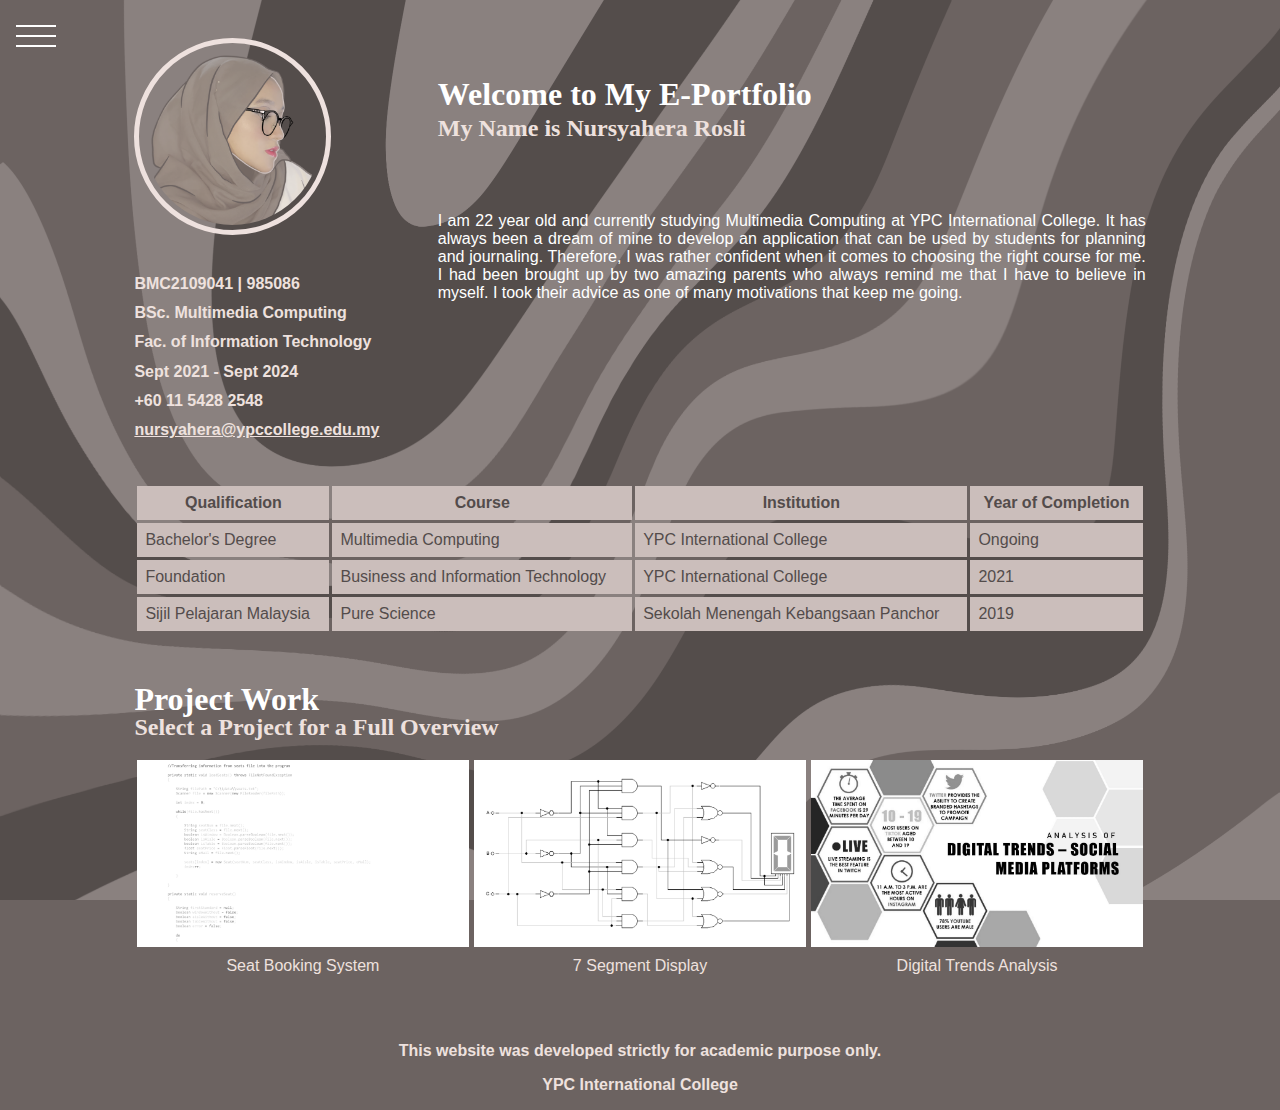
<file: index.html>
<html>
	
	<head>
		
		<script async src="https://www.googletagmanager.com/gtag/js?id=G-6B03684G4H"></script>
    		<script>
		      window.dataLayer = window.dataLayer || [];
		      function gtag(){dataLayer.push(arguments);}
		      gtag('js', new Date());
		
		      gtag('config', 'G-6B03684G4H');
    		</script>

		<meta name="keywords" content="portfolio, professional, skills, achievements, creative, projects, branding, resume, education, artistic, deisgn">
		
		<title>About Me</title>
		
		<link rel = "stylesheet" href = "style.css">
		
		<script src = "https://ajax.googleapis.com/ajax/libs/jquery/3.6.0/jquery.min.js"></script>
		
	</head>
	
	<body>
		
		<div class = "menuPosition">
			
			<!-- Navigation menu symbol -->
			
			<input type = "checkbox" class = "buttonToggle">
			
			<div class = "buttonDesign">
				
				<div>
				</div>
				
			</div>
			
			<div class = "menu">
				
				<div>
					
					<div>
						
						<ul>
							
							<!-- Showing all pages in navigation menu -->
							
							<li><a href = "index.html">About Me</a></li>
							<li id = "projectPage"><a href = "projectWork.html">Project Work</a></li>
							<li><a href = "reachUs.html">Reach Us</a></li>
							
						</ul>
						
					</div>
					
				</div>
				
			</div>
			
		</div>
		
		<div class = "main">
			
			<div class = "content">
				
				<div class = "information">
					
					<img class = "profile" src = "media/profile.png">
					
					<!-- Display student information under the profile picture -->
					
					<div class = "details">
						
						<p>BMC2109041  |  985086</p>
						<p>BSc. Multimedia Computing</p>
						<p>Fac. of Information Technology</p>
						<p>Sept 2021 - Sept 2024</p>
						<p>+60 11 5428 2548</p>
						<p><a class = "redirect" href = "mailto:nursyahera@ypccollege.edu.my">nursyahera@ypccollege.edu.my</a></p>
						
					</div>
					
				</div>
				
				<div class = "gap">
				</div>
				
				<div class = "introduction">
					
					<div class = "pageHeader">
						
						<h1>Welcome to My E-Portfolio</h1>
						<h2>My Name is Nursyahera Rosli</h2>
						
					</div>
					
					<!-- Introduction and reasons why I chose this course -->
					
					<p class = "paragraph">
					I am 22 year old and currently studying Multimedia Computing at YPC International College. 
					It has always been a dream of mine to develop an application that can be used by students for 
					planning and journaling. Therefore, I was rather confident when it comes to choosing the right 
					course for me. I had been brought up by two amazing parents who always remind me that I have to 
					believe in myself. I took their advice as one of many motivations that keep me going.
					</p>
					
				</div>
				
			</div>
			
			<!-- Qualification table -->
			
			<table>
				
				<tr>
					
					<th>Qualification</th>
					<th>Course</th>
					<th>Institution</th>
					<th>Year of Completion</th>
					
				</tr>
				
				<tr>
					
					<td>Bachelor's Degree</td>
					<td>Multimedia Computing</td>
					<td>YPC International College</td>
					<td>Ongoing</td>
					
				</tr>
				
				<tr>
					
					<td>Foundation</td>
					<td>Business and Information Technology</td>
					<td>YPC International College</td>
					<td>2021</td>
					
				</tr>
				
				<tr>
					
					<td>Sijil Pelajaran Malaysia</td>
					<td>Pure Science</td>
					<td>Sekolah Menengah Kebangsaan Panchor</td>
					<td>2019</td>
					
				</tr>
				
			</table>
			
			<div class = "sectionHeader">
					
				<h1>Project Work</h1>
				<h2>Select a Project for a Full Overview</h2>
					
			</div>
			
			<!-- Project work section for the user to choose -->
			
			<section class = "row">
				
				<div id = "projectWork3" class="column">
					
					<a href = "projectWork.html">
						
						<img src = "media/projectWork3.png">
						<p class = "caption">Seat Booking System</p>
						
					</a>
					
				</div>
				
				<div id = "projectWork2" class="column">
					
					<a href = "projectWork.html">
						
						<img src = "media/projectWork2.png">
						<p class = "caption">7 Segment Display</p>
						
					</a>
					
				</div>
				
				<div id = "projectWork1" class="column">
					
					<a href = "projectWork.html">
						
						<img src = "media/projectWork1.png">
						<p class = "caption">Digital Trends Analysis</p>
						
					</a>
					
				</div>
				
			</section>
			
		</div>
		
		<footer>
			
			<p>This website was developed strictly for academic purpose only.</p>
			<p><a class = "redirect" href = "https://www.ypccollege.edu.my/" target = "blank">YPC International College</a></p>
			
		</footer>
		
		<script>
			
			<!-- Set user's choice from navigation menu -->
			
			$("#projectPage").click(function() {
				
				sessionStorage.setItem("index", "projectWork");
				
			});
			
			<!-- Set user's choice based on project work section and redirect to second page -->
			
			$("#projectWork3").click(function() {
				
				sessionStorage.setItem("index", "content3");
				
			});
			
			$("#projectWork2").click(function() {
				
				sessionStorage.setItem("index", "content2");
				
			});
			
			$("#projectWork1").click(function() {
				
				sessionStorage.setItem("index", "content1");
				
			});
			
		</script>
		
	</body>
	
</html>
</file>
<file: style.css>
/* Whole page design */

body {
	
	background-image: url('media/background.png');
	background-color: #6C6361;
	background-size: 100% 100%;
	background-attachment: fixed;
	font-family: Verdana, Helvetica, Arial;
	color: white;
	margin-top: 3%;
	
}

/* Putting the hamburger button on top left of the page. */

.menuPosition {
	
	position: fixed;
	top: 0;
	left: 0;
	z-index: 1;
  
}

/* Hamburger button appearance and design [Source: https://www.youtube.com/watch?v=DZg6UfS5zYg&t=15s] */

.menuPosition .buttonToggle {
	
	position: absolute;
	top: 0;
	left: 0;
	z-index: 2;
	cursor: pointer;
	width: 50px;
	height: 50px;
	opacity: 0;
	
}

.menuPosition .buttonDesign {
	
	position: absolute;
	top: 0;
	left: 0;
	z-index: 1;
	width: 40px;
	height: 40px;
	padding: 1rem;
	display: flex;
	align-items: center;
	justify-content: center;
	
}

.menuPosition .buttonDesign > div {
		
	position: relative;
	flex: none;
	width: 100%;
	height: 2px;
	background: #FFFFFF;
	display: flex;
	align-items: center;
	justify-content: center;
	transition: all 0.4s ease;
	
}

.menuPosition .buttonDesign > div::before,
.menuPosition .buttonDesign > div::after {
	
	content: '';
	position: absolute;
	z-index: 1;
	top: -10px;
	width: 100%;
	height: 2px;
	background: inherit;
	
}

.menuPosition .buttonDesign > div::after {
	
	top: 10px;
	
}

.menuPosition .buttonToggle:checked + .buttonDesign > div {
	
	transform: rotate(135deg);
	
}

.menuPosition .buttonToggle:checked + .buttonDesign > div:before,
.menuPosition .buttonToggle:checked + .buttonDesign > div:after {
	
	top: 0;
	transform: rotate(90deg);
	
}

.menuPosition .buttonToggle:checked:hover + .buttonDesign > div {
	
	transform: rotate(225deg);
	
}

.menuPosition .buttonToggle:checked ~ .menu {
	
	visibility: visible;
	
}

.menuPosition .buttonToggle:checked ~ .menu > div {
	
	transform: scale(1);
	transition-duration: 0.75s;
	
}

.menuPosition .buttonToggle:checked ~ .menu > div > div {
	
	opacity: 1;
	transition:  opacity 0.4s ease 0.4s;
	
}

.menuPosition .menu {
	
	position: fixed;
	top: 0;
	left: 0;
	width: 100%;
	height: 100%;
	visibility: hidden;
	overflow: hidden;
	display: flex;
	align-items: center;
	justify-content: center;
	
}

.menuPosition .menu > div {
	
	background: #534C4B;
	opacity: 0.9;
	border-radius: 50%;
	width: 200vw;
	height: 200vw;
	display: flex;
	flex: none;
	align-items: center;
	justify-content: center;
	transform: scale(0);
	transition: all 0.4s ease;
	
}

.menuPosition .menu > div > div {
	
	text-align: center;
	max-width: 90vw;
	max-height: 100vh;
	opacity: 0;
	transition: opacity 0.4s ease;
	
}

/* Menu content style */

.menuPosition .menu > div > div > ul > li {
	
	list-style: none;
	color: #FFFFFF;
	font-size: 16pt;
	padding: 1rem;
	
}

.menuPosition .menu > div > div > ul > li > a {
	
	color: inherit;
	text-decoration: none;
	transition: color 0.4s ease;
	
}

.menuPosition .menu > div > div > ul > li > a:hover {
	
	color: #EEE1DE;
	font-size: 18pt;
	
}

/* Margin for main content */

.main {
	
	position: relative;
	min-height: 100%;
	margin-left: 10%;
	margin-right: 10%;
	padding-bottom: 2.5rem;
	
}

.content {
	
	display: flex;
	
}

.information {
	
	flex: 25%;
	
}

/* Profile picture appearance */

.profile {
	
	width: 70%;
	border: 5px solid #EEE1DE;
	border-radius: 50%;
	padding: 5px;
	
}

.details {
	
	color: #EEE1DE;
	font-weight: bold;
	line-height: 10pt;
	padding-top: 10%;
	
}

.details > p > a {
	
	color: inherit;
	
}

.redirect:hover {
	
	color: white;
	
}

.gap {
	
	flex: 5%
	
}

.introduction {
	
	flex: 70%;
	
}

.pageHeader {
	
	font-family: Garamond, Georgia, Times New Roman;
	line-height: 20pt;
	padding-top: 3%;
	
}

.pageHeader > h1 {
	
	font-weight: bold;
	
}

.pageHeader > h2 {
	
	color: #EEE1DE;
	margin-top: -2%;
	
}

.paragraph {
	
	text-align: justify;
	margin-top: 10%;
	
}

/* Table design and appearance */

table {
	
	width: 100%;
	border-spacing: 3px;
	padding-top: 3%;
	margin-left: auto;
	margin-right: auto;
	
}

tr {
	
	background-color: #CBBEBB;
	
}

th, td {
	
	color: #534C4B;
	padding: 8px;
	
}

.sectionHeader {
	
	font-family: Garamond, Georgia, Times New Roman;
	line-height: 20pt;
	padding-top: 3%;
	margin-bottom: -4%;
	
}

.sectionHeader > h1 {
	
	font-weight: bold;
	
}

.sectionHeader > h2 {
	
	color: #EEE1DE;
	margin-top: -2%;
	
}

/* Project work section with image and caption */

.row {
	
	display: flex;
	align-content: center;
	padding-top: 4%;
	
}

.column {
	
	flex: 30%;
	
}

.column > a {
	
	text-decoration: none;
	
}

a > img {
	
	display: block;
	width: 98.6%;
	margin: 0 auto;
	filter: grayscale(100);
	
}

a > img:hover {
	
	filter: none;
	width: 100%;
	
}

.caption {
	
	color: #EEE1DE;
	text-align: center;
	line-height: 5pt;
	
}

#projectMenu {
	
	padding-top: 5%;
	
}

.hide {
	
	display: none;
	
}

.videoOptions {
	
	float: right;
	margin-top: 1%;
	margin-bottom: 5%;
	
}

button {
	
	background-color: #EEE1DE;
	font-family: Verdana, Helvetica, Arial;
	color: #524C4B;
	padding: 10px 20px;
	border: none;
	cursor: pointer;
	font-weight: bold;
	
}

button:hover {
	
	border: 3px solid white;
	
}

.videoSpace {
	
	width: 80%;
	
}

.overview {
	
	margin-top: 10%;
	text-align: justify;
	
}

/* Video feedback space and preview */

.stream {
	
	flex: 80%;
	
}

.alignContent {
	
	width: 90%;
	
}

.alignContent > video {
	
	background-color: black;
	
}

.videoMessage {
	
	width: 100%;
	height: 30%;
	
}

.advertPanel {
	
	flex: 15%;
	margin-top: 5%;
	
}

.advert {
	
	display: none;
	width: 100%;
	filter: grayscale(100);
	
}

.advert:hover {
	
	filter: none;
	
}

/* Footer design and appearance */

footer {
	
	position: absolute;
	width: 100%;
	color: #EEE1DE;
	background-color: #6C6361;
	font-weight: bold;
	text-align: center;
	left: 0;
	
}

footer > p > a {
	
	color: inherit;
	text-decoration: none;
	
}
</file>
